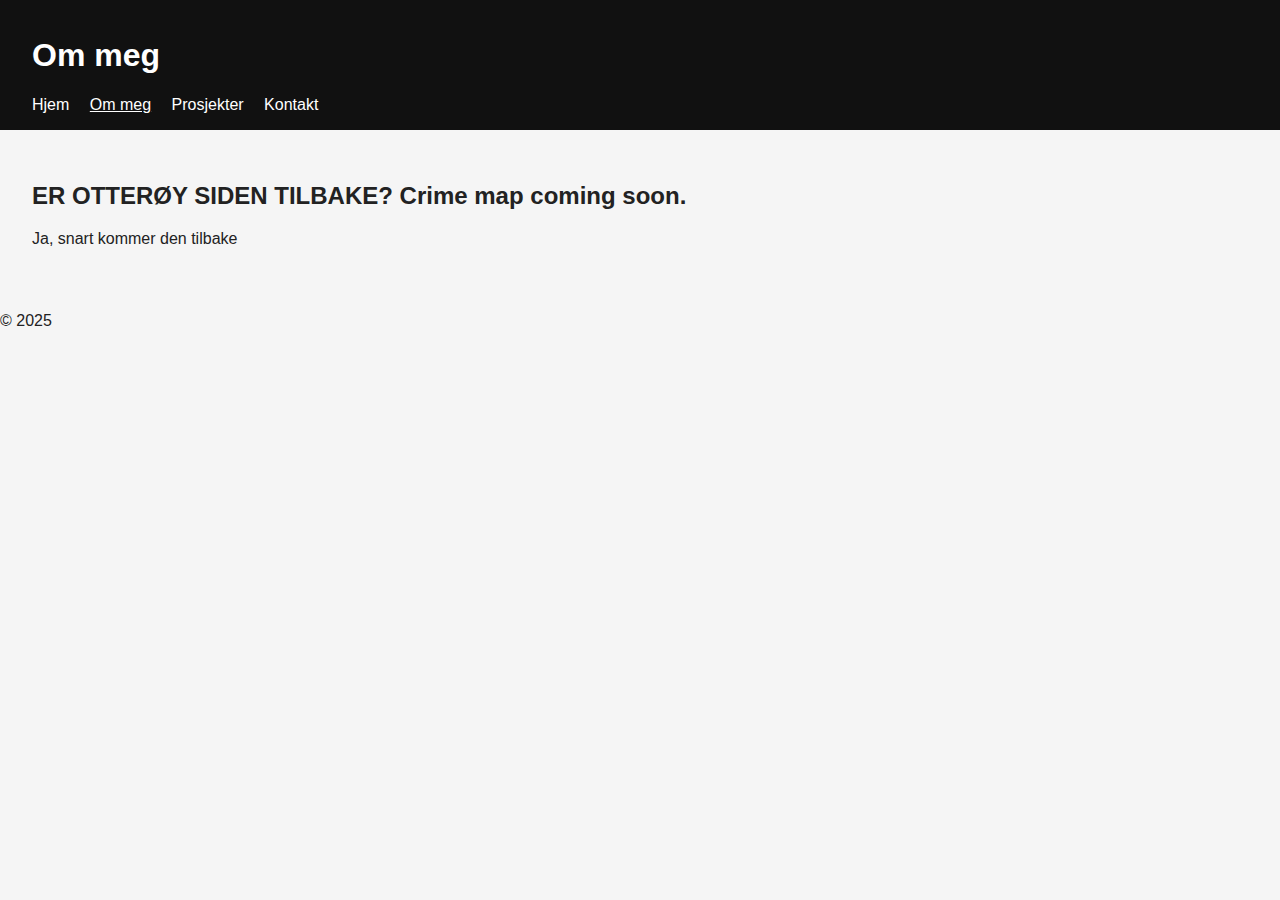
<file: about.html>
<!DOCTYPE html>
<html lang="no">
<head>
    <meta charset="UTF-8">
    <meta name="viewport" content="width=device-width, initial-scale=1.0">
    <title>Om meg</title>
    <link rel="stylesheet" href="css/style.css">
</head>
<body>

<header>
    <div class="header-content">
    <h1>Om meg</h1>
    <nav>
        <a href="index.html">Hjem</a>
        <a href="about.html" class="active">Om meg</a>
        <a href="projects.html">Prosjekter</a>
        <a href="contact.html">Kontakt</a>
    </nav>
    </div>
</header>

<main>
    <section>
        <h2>ER OTTERØY SIDEN TILBAKE? Crime map coming soon. </h2>
        <p>
         Ja, snart kommer den tilbake 
        </p>
    </section>
</main>

<footer>
    <p>© 2025</p>
</footer>

</body>
</html>
</file>
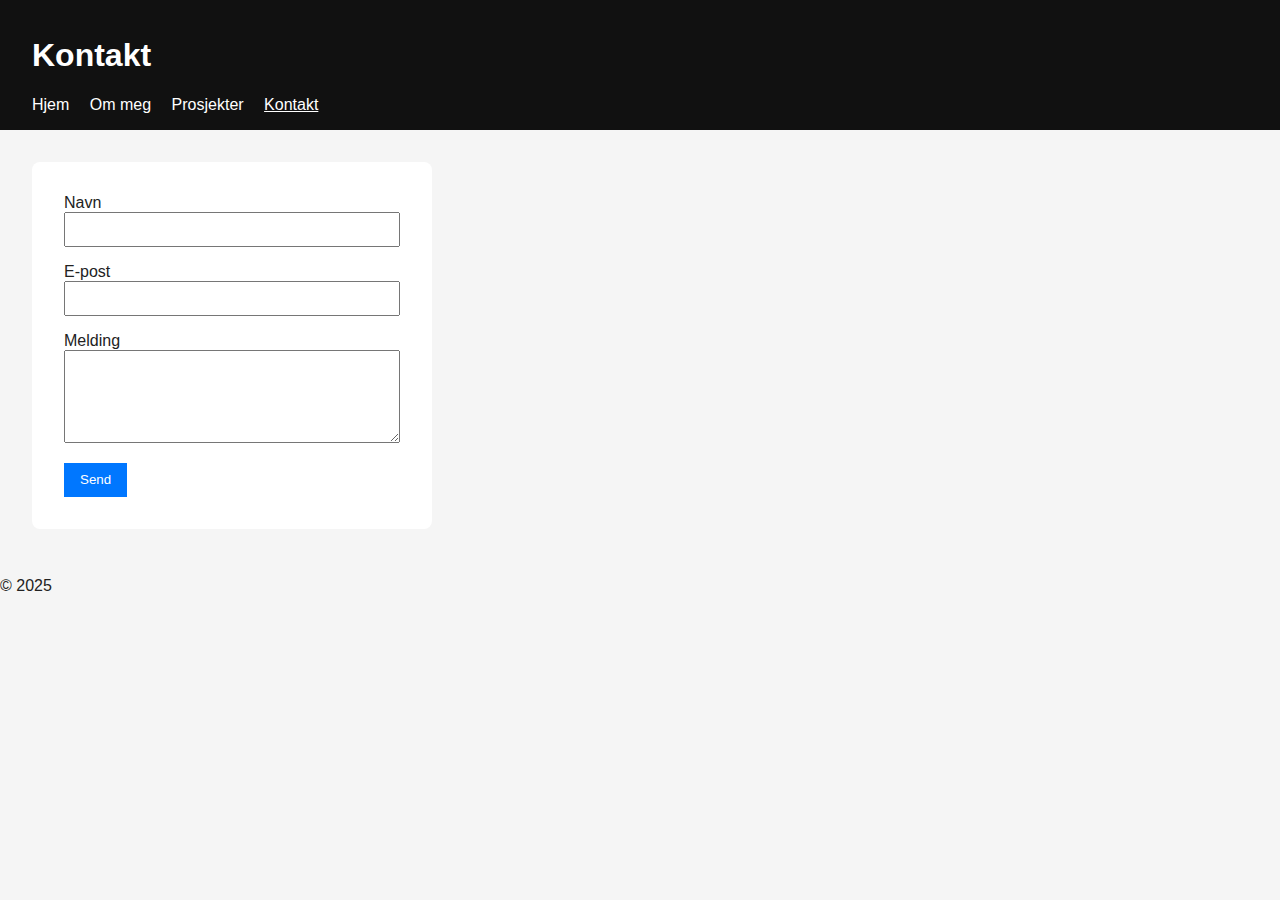
<file: contact.html>
<!DOCTYPE html>
<html lang="no">
<head>
    <meta charset="UTF-8">
    <meta name="viewport" content="width=device-width, initial-scale=1.0">
    <title>Kontakt</title>
    <link rel="stylesheet" href="css/style.css">
</head>
<body>

<header>
    <div class="header-content">
    <h1>Kontakt</h1>
    <nav>
        <a href="index.html">Hjem</a>
        <a href="about.html">Om meg</a>
        <a href="projects.html">Prosjekter</a>
        <a href="contact.html" class="active">Kontakt</a>
    </nav>
    </div>
</header>

<main>
    <form>
        <label>
            Navn
            <input type="text" required>
        </label>

        <label>
            E-post
            <input type="email" required>
        </label>

        <label>
            Melding
            <textarea rows="5"></textarea>
        </label>

        <button type="submit">Send</button>
    </form>
</main>

<footer>
    <p>© 2025</p>
</footer>

</body>
</html>
</file>
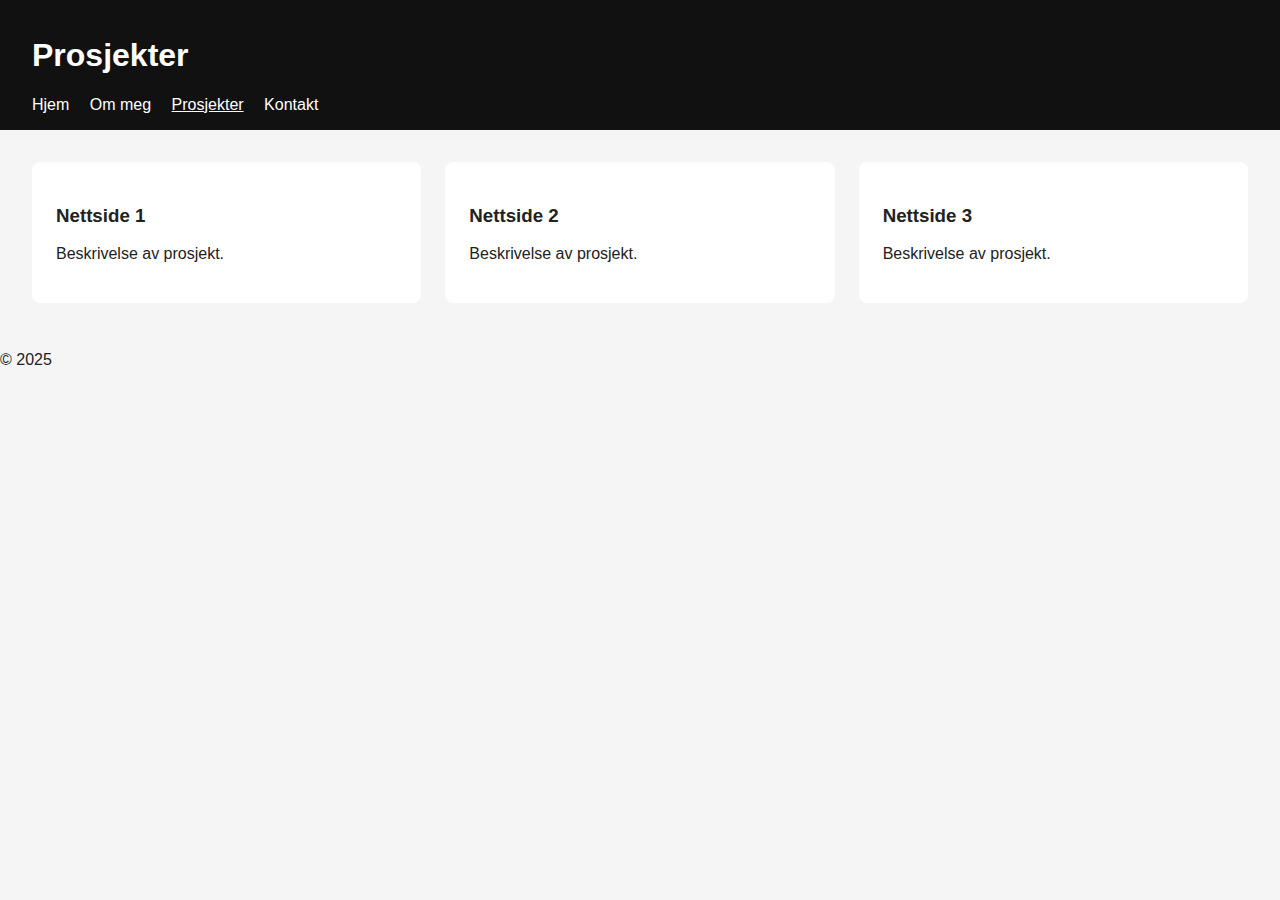
<file: projects.html>
<!DOCTYPE html>
<html lang="no">
<head>
    <meta charset="UTF-8">
    <title>Prosjekter</title>
    <link rel="stylesheet" href="css/style.css">
</head>
<body>

<header>
    <h1>Prosjekter</h1>
    <nav>
        <a href="index.html">Hjem</a>
        <a href="about.html">Om meg</a>
        <a href="projects.html" class="active">Prosjekter</a>
        <a href="contact.html">Kontakt</a>
    </nav>
</header>

<main class="grid">
    <article class="card">
        <h3>Nettside 1</h3>
        <p>Beskrivelse av prosjekt.</p>
    </article>

    <article class="card">
        <h3>Nettside 2</h3>
        <p>Beskrivelse av prosjekt.</p>
    </article>

    <article class="card">
        <h3>Nettside 3</h3>
        <p>Beskrivelse av prosjekt.</p>
    </article>
</main>

<footer>
    <p>© 2025</p>
</footer>

</body>
</html>
</file>
<file: css/style.css>
* {
    box-sizing: border-box;
    font-family: Arial, sans-serif;
}

body {
    margin: 0;
    background: #f5f5f5;
    color: #222;
}

header {
    background: #111;
    color: white;
    padding: 1rem 2rem;
}

nav a {
    color: white;
    margin-right: 1rem;
    text-decoration: none;
}

nav a.active {
    text-decoration: underline;
}

main {
    padding: 2rem;
}

.hero {
    background: white;
    padding: 3rem;
    border-radius: 8px;
}

.button {
    display: inline-block;
    margin-top: 1rem;
    background: #0077ff;
    color: white;
    padding: 0.6rem 1rem;
    text-decoration: none;
    border-radius: 4px;
}

.grid {
    display: grid;
    grid-template-columns: repeat(auto-fit, minmax(220px, 1fr));
    gap: 1.5rem;
}

.card {
    background: white;
    padding: 1.5rem;
    border-radius: 8px;
}

form {
    max-width: 400px;
    background: white;
    padding: 2rem;
    border-radius: 8px;
}

form label {
    display: block;
    margin-bottom: 1rem;
}

input, textarea {
    width: 100%;
    padding: 0.5rem;
}

button {
    background: #0077ff;
    color: white;
    border: none;
    padding: 0.6rem 1rem;
}
</file>
